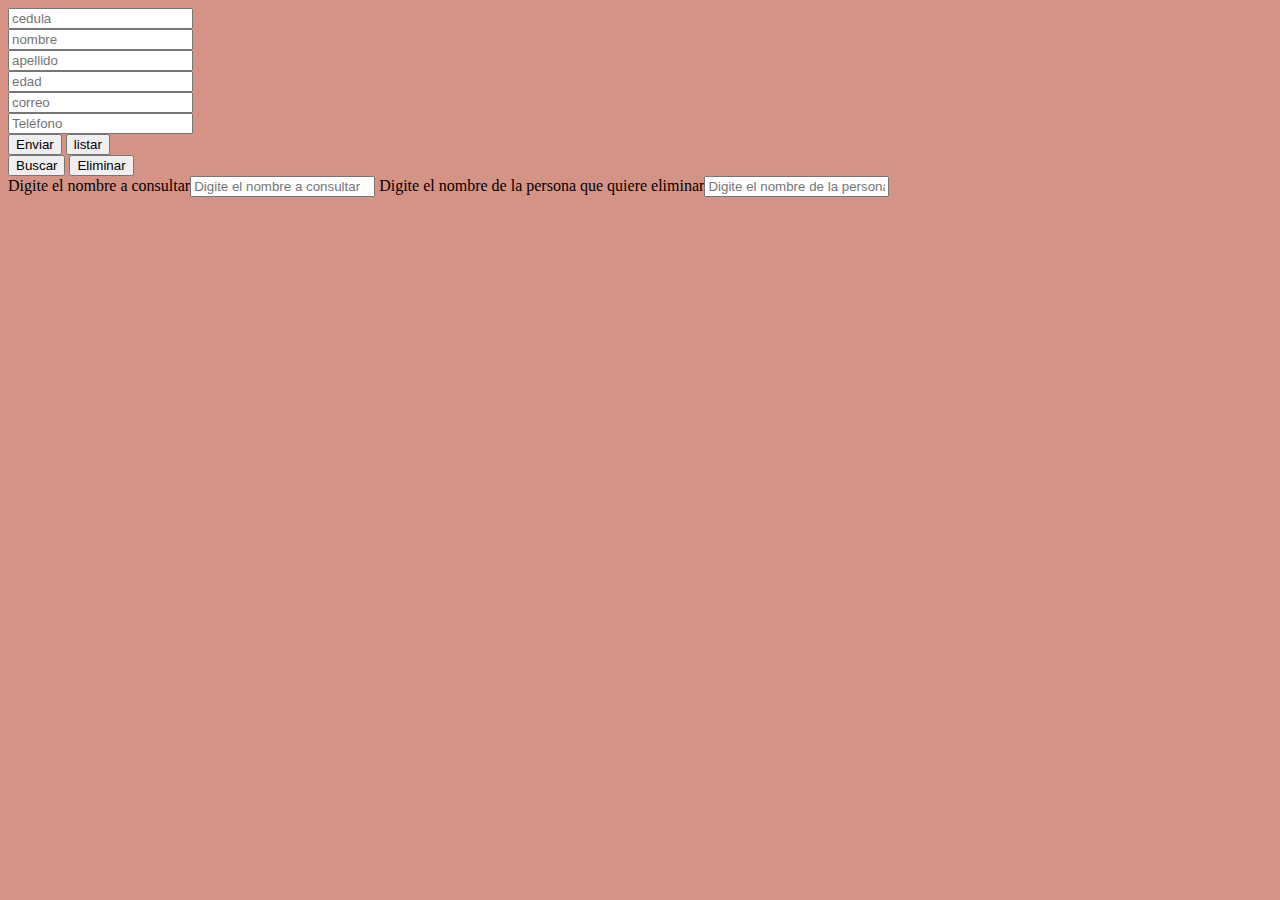
<file: ajax1/index.html>
<!DOCTYPE html>
<html lang="en">
<head>
    <meta charset="UTF-8">
    <meta http-equiv="X-UA-Compatible" content="IE=edge">
    <meta name="viewport" content="width=device-width, initial-scale=1.0">
    <script src="https://ajax.googleapis.com/ajax/libs/jquery/3.5.1/jquery.min.js"></script>
    <link href="https://cdn.jsdelivr.net/npm/bootstrap@5.3.0-alpha1/dist/css/bootstrap.min.css" rel="stylesheet" integrity="sha384-GLhlTQ8iRABdZLl6O3oVMWSktQOp6b7In1Zl3/Jr59b6EGGoI1aFkw7cmDA6j6gD" crossorigin="anonymous">
    <script src="https://cdn.jsdelivr.net/npm/bootstrap@5.3.0-alpha1/dist/js/bootstrap.bundle.min.js" integrity="sha384-w76AqPfDkMBDXo30jS1Sgez6pr3x5MlQ1ZAGC+nuZB+EYdgRZgiwxhTBTkF7CXvN" crossorigin="anonymous"></script>
    <link rel="stylesheet" href="/ajax1/styless.css">
    <title>Document</title>
</head>
  
<body>
    
    <form action="" id="formulario">
      <div class="mb-3">
        <input type="number" class="form-control" id="cedula" name="cedula" placeholder="cedula">
      </div>
        <div class="mb-3">
          <input type="text" class="form-control" id="nombre" name ="nombre" placeholder="nombre">
        </div>
        <div class="mb-3">
          <input type="text" class="form-control" id="apellido" name ="apellido" placeholder="apellido">
        </div>
        <div class="mb-3">
          <input type="number" class="form-control" id="edad" name="edad" placeholder="edad">
        </div>
        <div class="mb-3">
          <input type="email" class="form-control" id="correo" name="correo" placeholder="correo">
        </div>
        <div class="mb-3">
          <input type="number" class="form-control" id="telefono" name="telefono" placeholder="Teléfono">
        </div>


        <div class="mb-3">
          <button type="button" id="enviar" class=" btn btn-primary w-100 fs-5 mb-3">Enviar</button>
          <button type="button" id="listar" class=" btn btn-danger w-100 fs-5 mb-3">listar</button>
        </div>

        <div>
          <button type="button" id="Buscar" class="btn btn-danger w-100 fs-5 mb-3">Buscar</button>

          <button type="button" id="Eliminar" class="btn btn-warning w-100 fs-5 mb-3">Eliminar</button>
        </div>
      </form>

      <div>
        <label for="">Digite el nombre a consultar<input type="text" id="nom" name="nom" placeholder="Digite el nombre a consultar"></label>

        <label for="">Digite el nombre de la persona que quiere eliminar<input type="text" id="nombrepersona" name="nombrepersona" placeholder="Digite el nombre de la persona a eliminar"></label>
      </div>

<table class="table table-striped" id="tabla">

<table class="table table-striped" id="tabla1"></table>

<table class="table table-striped" id="tabla2"></table>
    
</table>
<script src="/ajax1/listar.js"></script>
</body>
</html>
</file>
<file: ajax1/styless.css>
body{
    background-color: rgb(213, 147, 134);
}

.forma{
    width:100%;
    height: 200px;
    padding: 360px;
    justify-content: center;
    background-color: rgba(18, 8, 4, 0.58);
}

.fmr{
    text-align: center;
}

#boton{
    width: 100%;
}
#texto{
    color: aliceblue;
}
</file>
